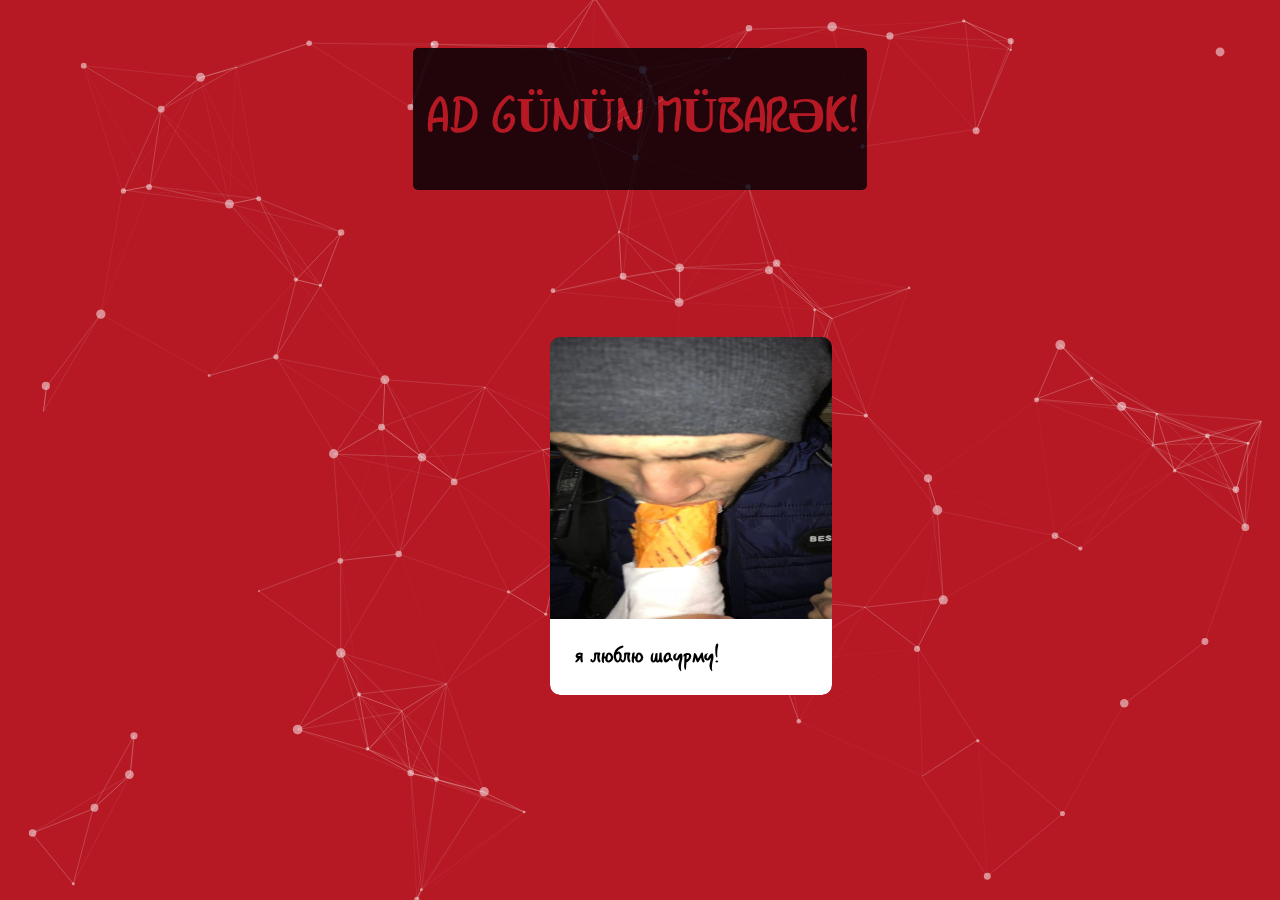
<file: index.html>
<!DOCTYPE html>
<html lang="en">
<head>
  <meta charset="utf-8">
  <title>Maestro</title>
  <meta name="description" content="particles.js is a lightweight JavaScript library for creating particles.">
  <meta name="author" content="Vincent Garreau" />
  <meta name="viewport" content="width=device-width, initial-scale=1.0, minimum-scale=1.0, maximum-scale=1.0, user-scalable=no">
  <link rel="stylesheet" media="screen" href="./demo/css/style.css">
</head>
<body>

<!-- count particles -->
<div class="boss__cont">
<div class="count-particles">
  <h1 class="header">Ad günün mübarək!</h1>
 <div class="card__container">
    <div class="card">
       <img src = "./demo/images/elmario.jpg" alt="#" class="card__img">
        <div class="card__name-container">
            <h3 class="card__name">я люблю шаурму!</h3>
            <div class="like__container">
          
            </div>
            
       </div>
    </div>

  
</div>
</div>
</div>

<!-- particles.js container -->
<div id="particles-js">
  
</div>

<!-- scripts -->
<script src="./particles.js"></script>
<script src="./demo/js/app.js"></script>

<!-- stats.js -->

<script>
  var count_particles, stats, update;
  stats = new Stats;
  stats.setMode(0);
  stats.domElement.style.position = 'absolute';
  stats.domElement.style.left = '0px';
  stats.domElement.style.top = '0px';
  document.body.appendChild(stats.domElement);
  count_particles = document.querySelector('.js-count-particles');
  update = function() {
    stats.begin();
    stats.end();
    if (window.pJSDom[0].pJS.particles && window.pJSDom[0].pJS.particles.array) {
      count_particles.innerText = window.pJSDom[0].pJS.particles.array.length;
    }
    requestAnimationFrame(update);
  };
  requestAnimationFrame(update);
</script>
</body>
</html>
</file>
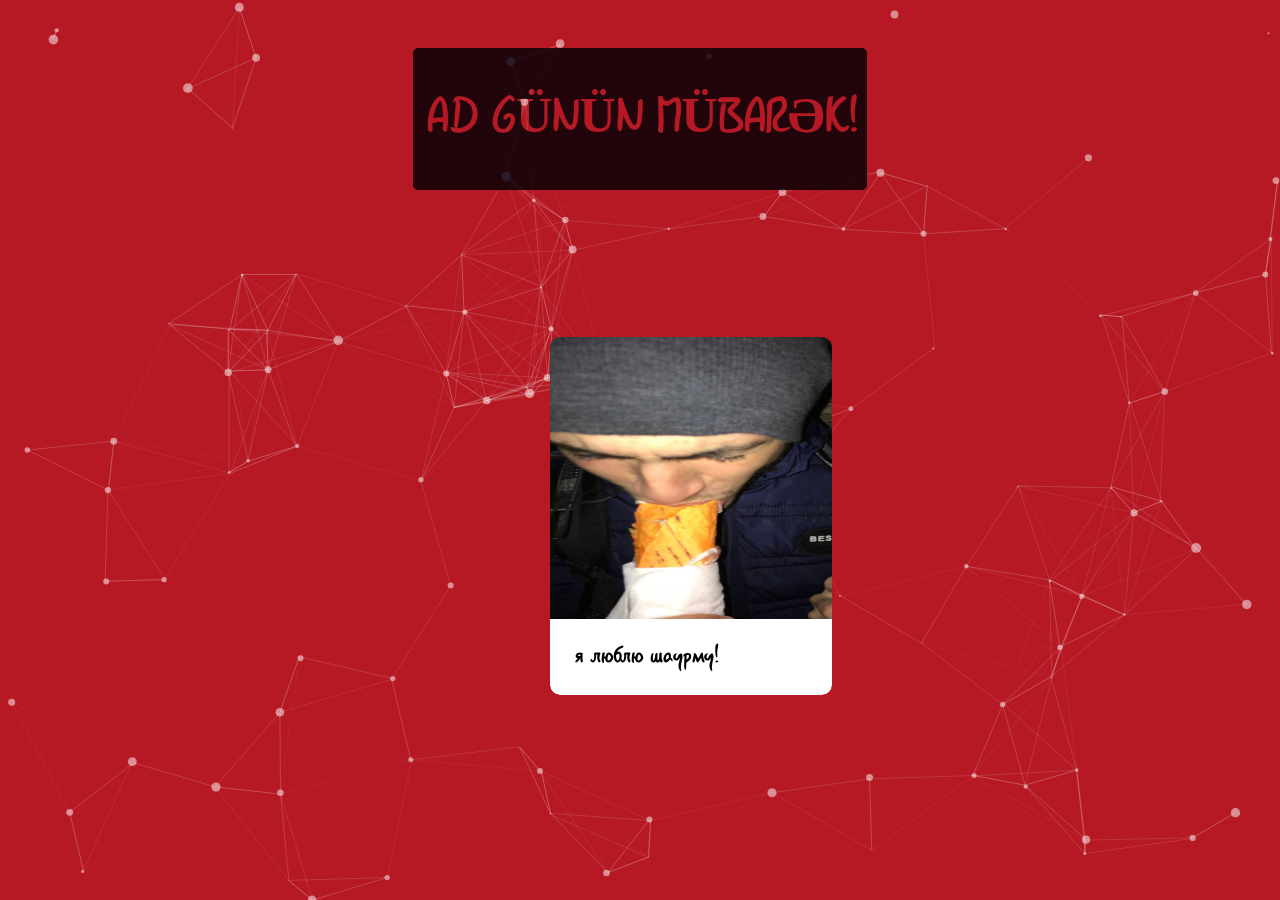
<file: demo/index.html>
<!DOCTYPE html>
<html lang="en">
<head>
  <meta charset="utf-8">
  <title>particles.js</title>
  <meta name="description" content="particles.js is a lightweight JavaScript library for creating particles.">
  <meta name="author" content="Vincent Garreau" />
  <meta name="viewport" content="width=device-width, initial-scale=1.0, minimum-scale=1.0, maximum-scale=1.0, user-scalable=no">
  <link rel="stylesheet" media="screen" href="css/style.css">
</head>
<body>

<!-- count particles -->
<div class="boss__cont">
<div class="count-particles">
  <h1 class="header">Ad günün mübarək!</h1>
 <div class="card__container">
    <div class="card">
       <img src = "./images/elmario.jpg" alt="#" class="card__img">
        <div class="card__name-container">
            <h3 class="card__name">я люблю шаурму!</h3>
            <div class="like__container">
          
            </div>
            
       </div>
    </div>

  
</div>
</div>
</div>

<!-- particles.js container -->
<div id="particles-js">
  
</div>

<!-- scripts -->
<script src="../particles.js"></script>
<script src="js/app.js"></script>

<!-- stats.js -->

<script>
  var count_particles, stats, update;
  stats = new Stats;
  stats.setMode(0);
  stats.domElement.style.position = 'absolute';
  stats.domElement.style.left = '0px';
  stats.domElement.style.top = '0px';
  document.body.appendChild(stats.domElement);
  count_particles = document.querySelector('.js-count-particles');
  update = function() {
    stats.begin();
    stats.end();
    if (window.pJSDom[0].pJS.particles && window.pJSDom[0].pJS.particles.array) {
      count_particles.innerText = window.pJSDom[0].pJS.particles.array.length;
    }
    requestAnimationFrame(update);
  };
  requestAnimationFrame(update);
</script>
</body>
</html>
</file>
<file: demo/css/style.css>
/* =============================================================================
   HTML5 CSS Reset Minified - Eric Meyer
   ========================================================================== */
@import url(/gunnyrewritten.css);
@import url(./card/card.css);

html,body,div,span,object,iframe,h1,h2,h3,h4,h5,h6,p,blockquote,pre,abbr,address,cite,code,del,dfn,em,img,ins,kbd,q,samp,small,strong,sub,sup,var,b,i,dl,dt,dd,ol,ul,li,fieldset,form,label,legend,table,caption,tbody,tfoot,thead,tr,th,td,article,aside,canvas,details,figcaption,figure,footer,header,hgroup,menu,nav,section,summary,time,mark,audio,video{margin:0;padding:0;border:0;outline:0;font-size:100%;vertical-align:baseline;background:transparent}
body{line-height:1}
article,aside,details,figcaption,figure,footer,header,hgroup,menu,nav,section{display:block}
nav ul{list-style:none}
blockquote,q{quotes:none}
blockquote:before,blockquote:after,q:before,q:after{content:none}
a{margin:0;padding:0;font-size:100%;vertical-align:baseline;background:transparent;text-decoration:none}
mark{background-color:#ff9;color:#000;font-style:italic;font-weight:bold}
del{text-decoration:line-through}
abbr[title],dfn[title]{border-bottom:1px dotted;cursor:help}
table{border-collapse:collapse;border-spacing:0}
hr{display:block;height:1px;border:0;border-top:1px solid #ccc;margin:1em 0;padding:0}
input,select{vertical-align:middle}
li{list-style:none}


/* =============================================================================
   My CSS
   ========================================================================== */

/* ---- base ---- */

html,body{ 
	width:100%;
	height:100%;
	background:#111;
}

html{
  -webkit-tap-highlight-color: rgba(0, 0, 0, 0);
}

body{
  font:normal 75% Arial, Helvetica, sans-serif;
}

canvas{
  display:block;
  vertical-align:bottom;
}


/* ---- stats.js ---- */
.boss__cont {
  margin: 0 auto;
}

.count-particles{
  position: absolute;
  top: 48px;
  left: 0;
  width: 100%;
  font-size: .8em;

  text-indent: 4px;
  line-height: 14px;
  padding-bottom: 2px;
  font-family: 'Gunny Rewritten';
  margin: 0 auto;
}

.card__container {
  display: flex;
  position: absolute;
    top: 286px;
    left: 43%;
}

.header {
  /* font-size: 45px;
  line-height: 113%;
  text-align: center;
   background: linear-gradient(45deg, #0B2349 33%, #0D61BC 66%, #8AA9D6);
  -webkit-background-clip: text;
  -webkit-text-fill-color: transparent;
  color: #0B2349;
  display: table; */
  font-size: 50px;
  text-transform: uppercase;
  background: #2E2F45;
  display: table;
  margin: auto;
  color: white;
  border-radius: 5px;
  mix-blend-mode: multiply;
  padding: 50px 10px;
  line-height: 83%;
}

.js-count-particles{
  font-size: 1.1em;
}

#stats,
.count-particles{
  -webkit-user-select: none;
}

#stats{
  border-radius: 3px 3px 0 0;
  overflow: hidden;
}

.count-particles{
  border-radius: 0 0 3px 3px;
}


/* ---- particles.js container ---- */

#particles-js{
  width: 100%;
  height: 100%;
  background-color: #b61924;
  background-image: url('');
  background-size: cover;
  background-position: 50% 50%;
  background-repeat: no-repeat;
}



@media screen and (max-width: 550px) {
  .card__container {
      left: 10%;
      top: 154px;
  }
  
  .header {
    font-size: 45px;
    line-height: 113%;
    text-align: center;
     background: linear-gradient(45deg, #0B2349 33%, #0D61BC 66%, #8AA9D6);
    -webkit-background-clip: text;
    -webkit-text-fill-color: transparent;
    color: #0B2349;
    padding: 0 0 0 0;
    display: inline;
    left: -6%;
    position: absolute;
  }
  
}
</file>
